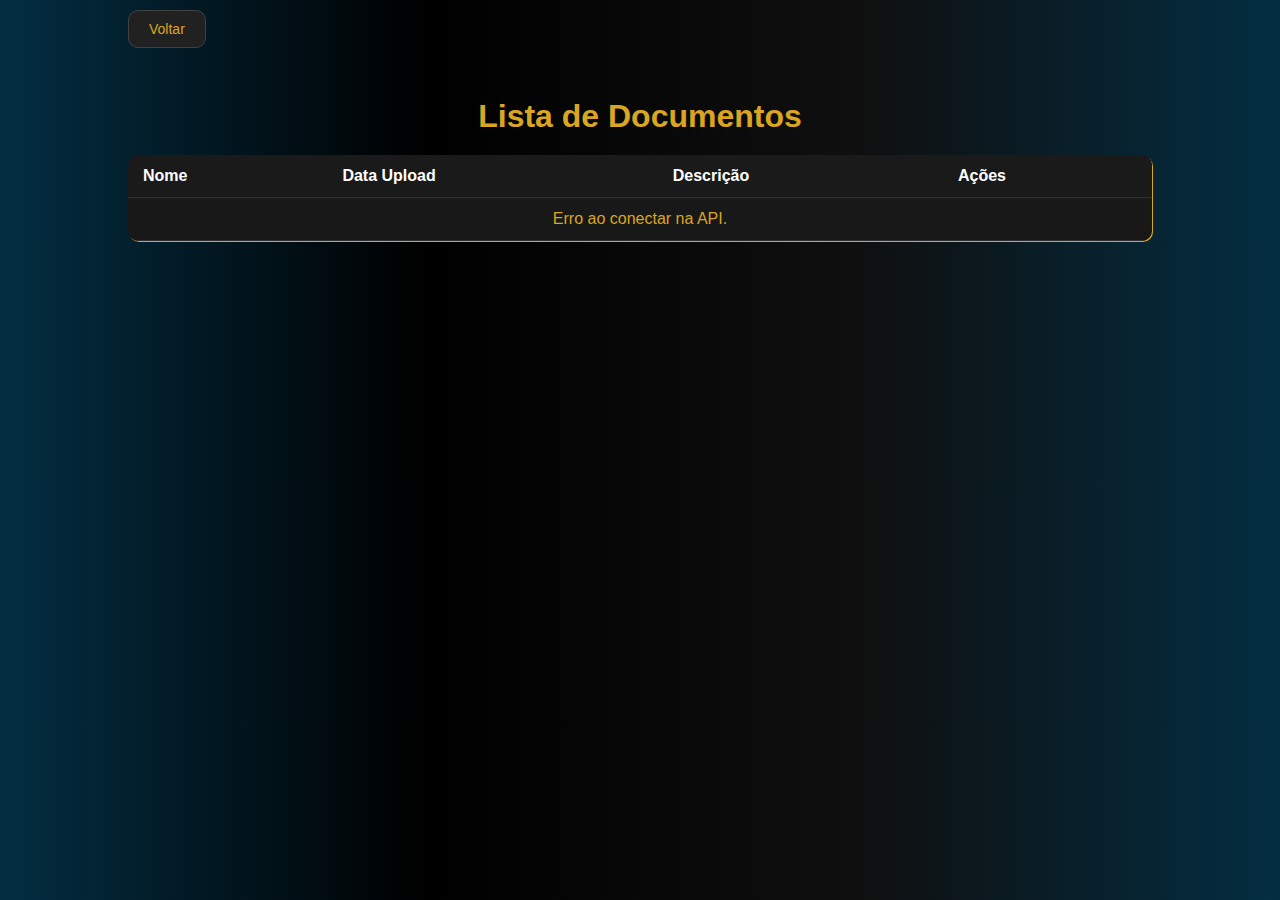
<file: frontend/detalhes.html>
<!doctype html>
<html lang="pt-br">
<head>
  <meta charset="UTF-8">
  <meta name="viewport" content="width=device-width, initial-scale=1.0">
  <title>Detalhes do Documento</title>
  <link rel="stylesheet" href="css/detalhes.css">
</head>
<body>
  <div class="container-btn">
    <a class="btn-padrao" href="documentos.html">&larr; Voltar</a>
  </div>
  <div class="container-detalhes">
    <div id="documentPreview" class="preview">
      Carregando documento...
    </div>
    <div class="infos-comentarios">
      <div id="documentInfo" class="document-info">
        Carregando informações...
      </div>
      <div id="comentarios" class="comentarios">
        <div id="listaComentarios"></div>
        <textarea id="novoComentario" rows="3" placeholder="Adicionar comentário..."></textarea>
        <button id="enviarComentario" class="btn-padrao">Enviar</button>
      </div>
    </div>
  </div>

  <script src="scripts/main.js"></script>
</body>
</html>
</file>
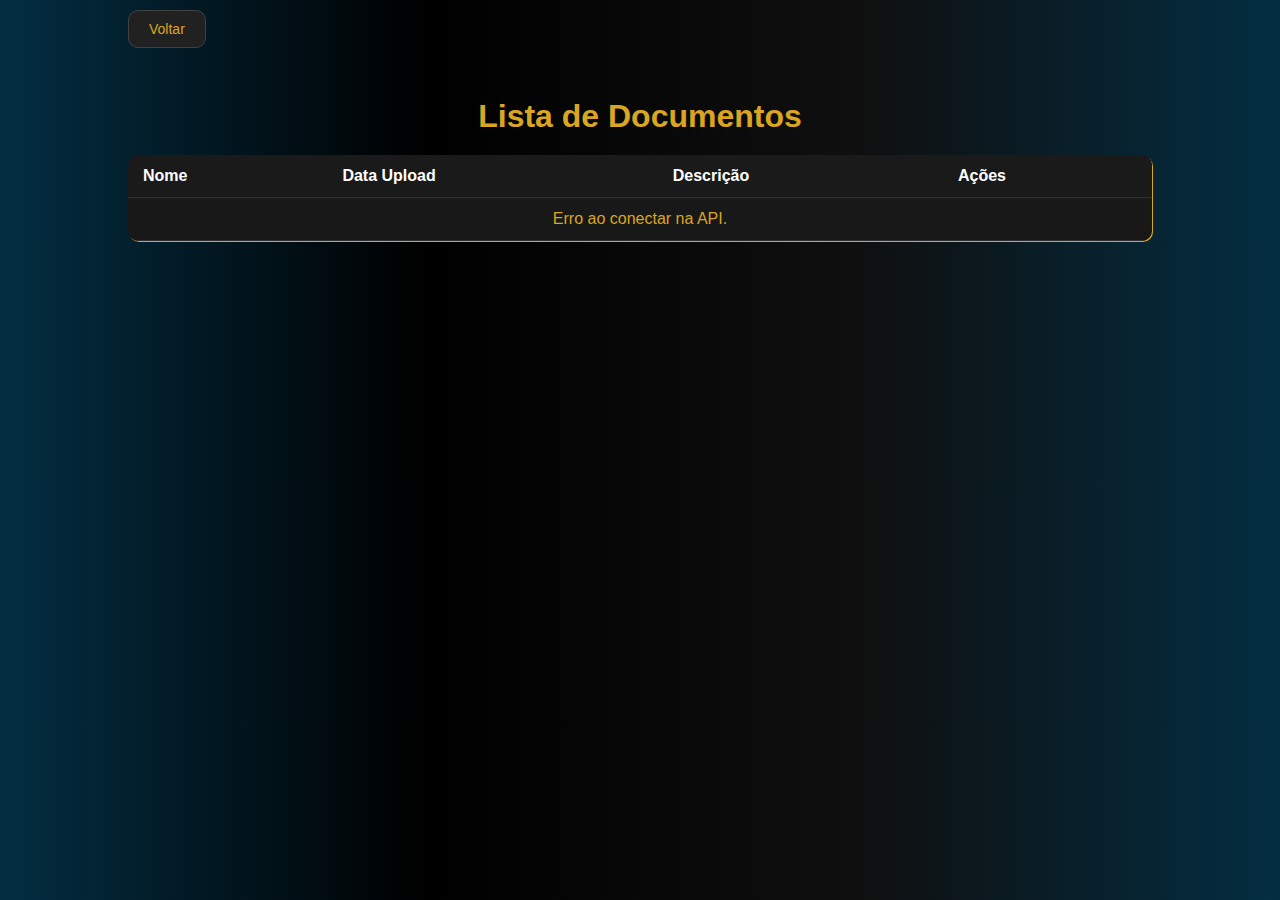
<file: frontend/documentos.html>
<!DOCTYPE html>
<html lang="pt-br">
<head>
    <meta charset="UTF-8">
    <meta name="viewport" content="width=device-width, initial-scale=1.0">
    <title>RMH - Documentos</title>
    <link rel="stylesheet" href="css/documentos.css">
</head>
<body>
    <a class="btn-padrao" id="btn-download-doc" href="index.html" >Voltar</a>
    <div class="container-documentos">
        <h1>Lista de Documentos</h1>
        <table>
            <thead>
                <tr>
                    <th>Nome</th>
                    <th>Data Upload</th>
                    <th>Descrição</th>
                    <th>Ações</th>
                </tr>
            </thead>
            <tbody id="documentosTabela">
            </tbody>
        </table>
    </div>
    <script src="scripts/main.js"></script>
</body>
</html>
</file>
<file: frontend/css/detalhes.css>
body {
    background: linear-gradient(to right, #032E42, rgb(0,0,0), #032E42);
    font-family: sans-serif;
    color: #fff;
    margin: 0;
    padding: 0;
    box-sizing: border-box;
}

.container-btn {
    display: flex;
    max-width: 1200px;
    margin: 30px auto 20px auto;
    padding: 0 20px;
}

.btn-padrao {
    border-radius: 5px;
    padding: 10px 20px;
    background: #212121;
    color: #DAA520;
    border: 1px solid #DAA520;
    text-decoration: none;
    font-size: 14px;
    text-align: center;
    transition: all 0.3s ease;
    cursor: pointer;
    display: inline-block;
}

.btn-padrao:hover {
    background: #DAA520;
    color: #000;
    border-color: #fff;
}

.container-detalhes {
    display: flex;
    max-width: 1200px;
    margin: 0 auto;
    gap: 20px;
    padding: 0 20px;
    height: 80vh;
}

.preview {
    flex: 2;
    background: #111;
    border: 1px solid #DAA520;
    border-radius: 8px;
    display: flex;
    justify-content: center;
    align-items: center;
    overflow: hidden;
    position: relative;
}

.preview img {
    max-width: 95%;
    max-height: 95%;
    object-fit: contain;
}

.preview iframe {
    width: 95%;
    height: 95%;
    border: none;
}

.infos-comentarios {
    flex: 1;
    display: flex;
    flex-direction: column;
    gap: 20px;
    height: 100%;
}

.document-info {
    background: #111;
    padding: 20px;
    border-radius: 8px;
    border: 1px solid #DAA520;
    color: #ccc;
}

.document-info h2 {
    color: #DAA520;
    margin-top: 0;
}

.comentarios {
    background: #111;
    padding: 15px;
    border-radius: 8px;
    border: 1px solid #DAA520;
    flex-grow: 1;
    display: flex;
    flex-direction: column;
    height: 400px;
    overflow-y: auto; 
}

#listaComentarios {
    flex-grow: 1;
    overflow-y: auto;
    margin-bottom: 15px;
    padding-right: 5px;
    max-width: 360px;
}

#listaComentarios span {
    word-break: break-word;
    overflow-wrap: anywhere;
}

.comentario-item {
    background-color: #222;
    padding: 10px;
    border-radius: 5px;
    margin-bottom: 10px;
    border-left: 2px solid #DAA520;
    font-size: 0.9rem;
}

.comentario-data {
    font-size: 0.7rem;
    color: #888;
    display: block;
    margin-bottom: 5px;
}

.comentarios textarea {
    width: 93%;
    resize: none;
    padding: 10px;
    border-radius: 5px;
    border: 1px solid #333;
    background-color: #222;
    color: white;
    outline: none;
    margin-bottom: 10px;
}

.comentarios textarea:focus {
    border-color: #DAA520;
}

::-webkit-scrollbar { width: 8px; }
::-webkit-scrollbar-track { background: #111; }
::-webkit-scrollbar-thumb { background: #DAA520; border-radius: 4px; }
</file>
<file: frontend/css/documentos.css>
* {
    margin: 0;
    padding: 0;
    box-sizing: border-box;
}

body {
    background: linear-gradient(to right, #032E42, rgb(0, 0, 0), rgb(15, 15, 15), #032E42);
    font-family: sans-serif;
} 

.container-documentos {
    display: flex;
    flex-direction: column;
    align-items: center;
    margin-top: 50px;
}

.container-documentos h1 {
    color: #DAA520;
    margin-bottom: 20px;
}


table {
    width: 80%;
    border-collapse: collapse;
    background-color: rgb(24,24,24);
    color: #DAA520;
    border-radius: 10px;
    overflow: hidden;
    box-shadow: 1px 1px #DAA520;
}

th {
    padding: 12px 15px;
    text-align: left;
    border-bottom: 1px solid #313131;
    color: white;
}
td {
    padding: 12px 15px;
    text-align: left;
    border-bottom: 1px solid #313131;
}

th {
    background-color: #1A1A1A;
}

td:last-child {
    text-align: center;
}

.acao-btn:hover {
    background-color: #313131;
    color: #DAA520;
    border: 1px solid #fff;
}

.acoes {
    display: flex;
    justify-content: center;
    gap: 4px;
}

.btn-padrao {
    border-radius: 5px;
    padding: 10px 20px;
    background: #ffffff14;
    color: #c7c5c5;
    border: 1px solid #414141;
    text-decoration: none;
    font-size: 14px;
    text-align: center;
    transition: all 0.3s ease;
    cursor: pointer;
    display: inline-block;
    border-radius: 10px;
    text-decoration: none;
}

.btn-padrao:hover {
    background: #212121;
    border-color: #DAA520;
    color: #DAA520;
}

#btn-download {
    color: #DAA520;
}

#btn-download:hover {
    color: #ffffff;
    border: 1px solid #DAA520;
}

#btn-download-doc {
    margin-left: 10%;
    margin-top: 10px;
    color: #DAA520;
    background: #212121;
}

#btn-download-doc:hover {
    color: #ffffff;
    border: 1px solid #DAA520;
}
</file>
